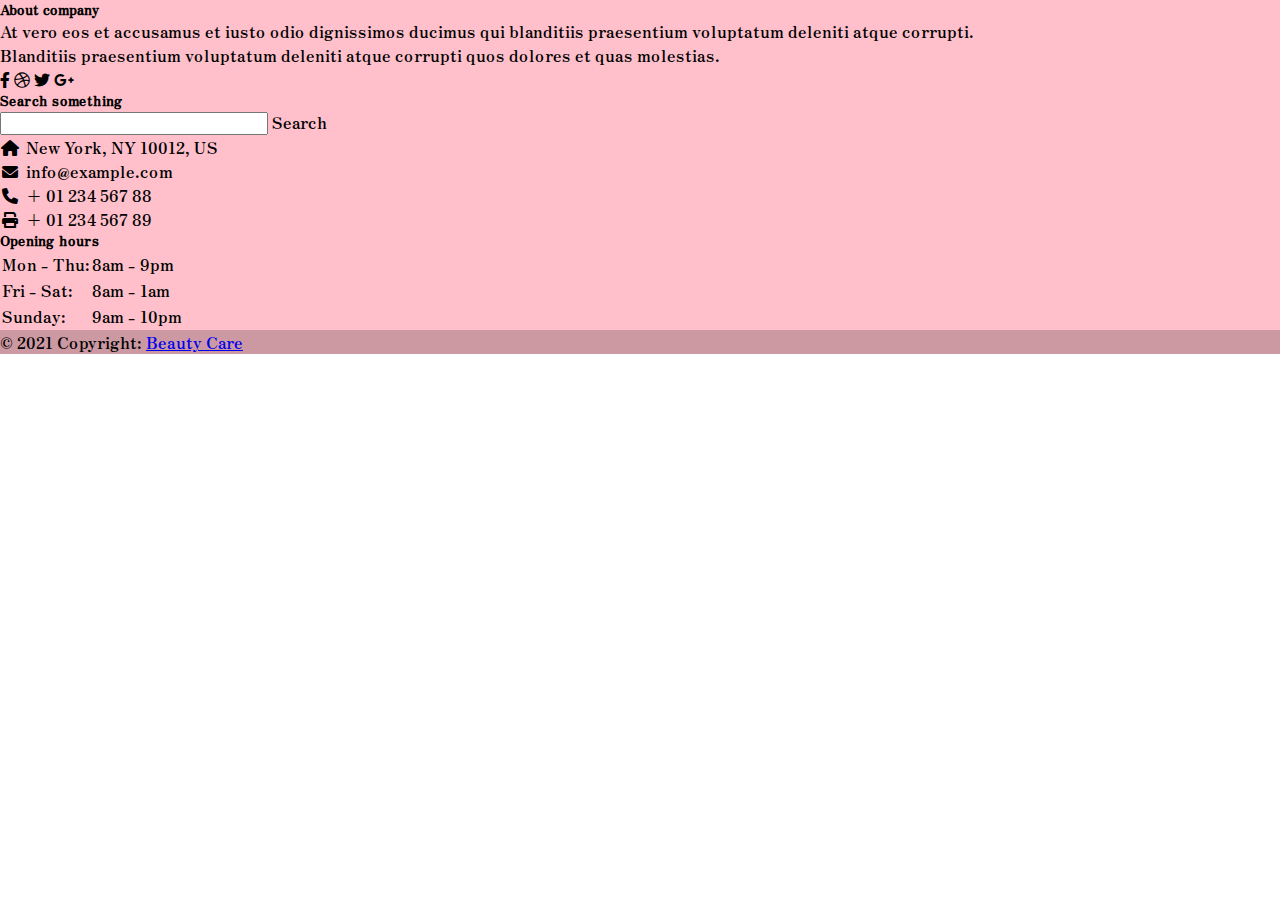
<file: footer.html>
<!DOCTYPE html>
<html lang="en">

<head>
  <meta charset="UTF-8" />
  <meta name="viewport" content="width=device-width, initial-scale=1.0" />
  <title>Beauty Care | Home</title>
  <!-- <link rel="stylesheet" href="css/bootstrap.min.css" /> -->

  <link rel="stylesheet" href="./asset/css/style.css">
  <link rel="stylesheet" href="https://cdn.jsdelivr.net/npm/bootstrap@4.6.1/dist/css/bootstrap.min.css"
    integrity="sha384-zCbKRCUGaJDkqS1kPbPd7TveP5iyJE0EjAuZQTgFLD2ylzuqKfdKlfG/eSrtxUkn" crossorigin="anonymous">
    <link rel="stylesheet" href="https://cdnjs.cloudflare.com/ajax/libs/font-awesome/6.0.0/css/all.min.css" integrity="sha512-9usAa10IRO0HhonpyAIVpjrylPvoDwiPUiKdWk5t3PyolY1cOd4DSE0Ga+ri4AuTroPR5aQvXU9xC6qOPnzFeg==" crossorigin="anonymous" referrerpolicy="no-referrer" />
</head>
<body>
    
<div>

<footer class="text-black text-center text-lg-start ">
<!-- Grid container -->
<div class="container p-4">
  <!--Grid row-->
  <div class="row mt-4">
    <!--Grid column-->
    <div class="col-lg-4 col-md-12 mb-4 mb-md-0">
      <h5 class="text-uppercase mb-4">About company</h5>

      <p>
        At vero eos et accusamus et iusto odio dignissimos ducimus qui blanditiis praesentium
        voluptatum deleniti atque corrupti.
      </p>

      <p>
        Blanditiis praesentium voluptatum deleniti atque corrupti quos dolores et quas
        molestias.
      </p>

      <div class="mt-4">
        <!-- Facebook -->
        <a type="button" class="btn btn-floating btn-primary btn-lg"><i class="fab fa-facebook-f"></i></a>
        <!-- Dribbble -->
        <a type="button" class="btn btn-floating btn-primary btn-lg"><i class="fab fa-dribbble"></i></a>
        <!-- Twitter -->
        <a type="button" class="btn btn-floating btn-primary btn-lg"><i class="fab fa-twitter"></i></a>
        <!-- Google + -->
        <a type="button" class="btn btn-floating btn-primary btn-lg"><i class="fab fa-google-plus-g"></i></a>
        <!-- Linkedin -->
      </div>
    </div>
    <!--Grid column-->

    <!--Grid column-->
    <div class="col-lg-4 col-md-6 mb-4 mb-md-0">
      <h5 class="text-uppercase mb-4 pb-1">Search something</h5>

      <div class="form-outline form-black mb-4">
        <input type="text" id="formControlLg" class="form-control form-control-lg" />
        <label class="form-label" for="formControlLg">Search</label>
      </div>

      <ul class="fa-ul" style="margin-left: 1.65em;">
        <li class="mb-3">
          <span class="fa-li"><i class="fas fa-home"></i></span><span class="ms-2">New York, NY 10012, US</span>
        </li>
        <li class="mb-3">
          <span class="fa-li"><i class="fas fa-envelope"></i></span><span class="ms-2">info@example.com</span>
        </li>
        <li class="mb-3">
          <span class="fa-li"><i class="fas fa-phone"></i></span><span class="ms-2">+ 01 234 567 88</span>
        </li>
        <li class="mb-3">
          <span class="fa-li"><i class="fas fa-print"></i></span><span class="ms-2">+ 01 234 567 89</span>
        </li>
      </ul>
    </div>
    <!--Grid column-->

    <!--Grid column-->
    <div class="col-lg-4 col-md-6 mb-4 mb-md-0">
      <h5 class="text-uppercase mb-4">Opening hours</h5>

      <table class="table text-center text-black">
        <tbody class="font-weight-normal">
          <tr>
            <td>Mon - Thu:</td>
            <td>8am - 9pm</td>
          </tr>
          <tr>
            <td>Fri - Sat:</td>
            <td>8am - 1am</td>
          </tr>
          <tr>
            <td>Sunday:</td>
            <td>9am - 10pm</td>
          </tr>
        </tbody>
      </table>
    </div>
    <!--Grid column-->
  </div>
  <!--Grid row-->
</div>
<!-- Grid container -->

<!-- Copyright -->
<div class="text-center p-3" style="background-color: rgba(0, 0, 0, 0.2);">
  © 2021 Copyright:
  <a class="text-white" href="#">Beauty Care</a>
</div>
<!-- Copyright -->
</footer>

</div>
</body>
</html>
</file>
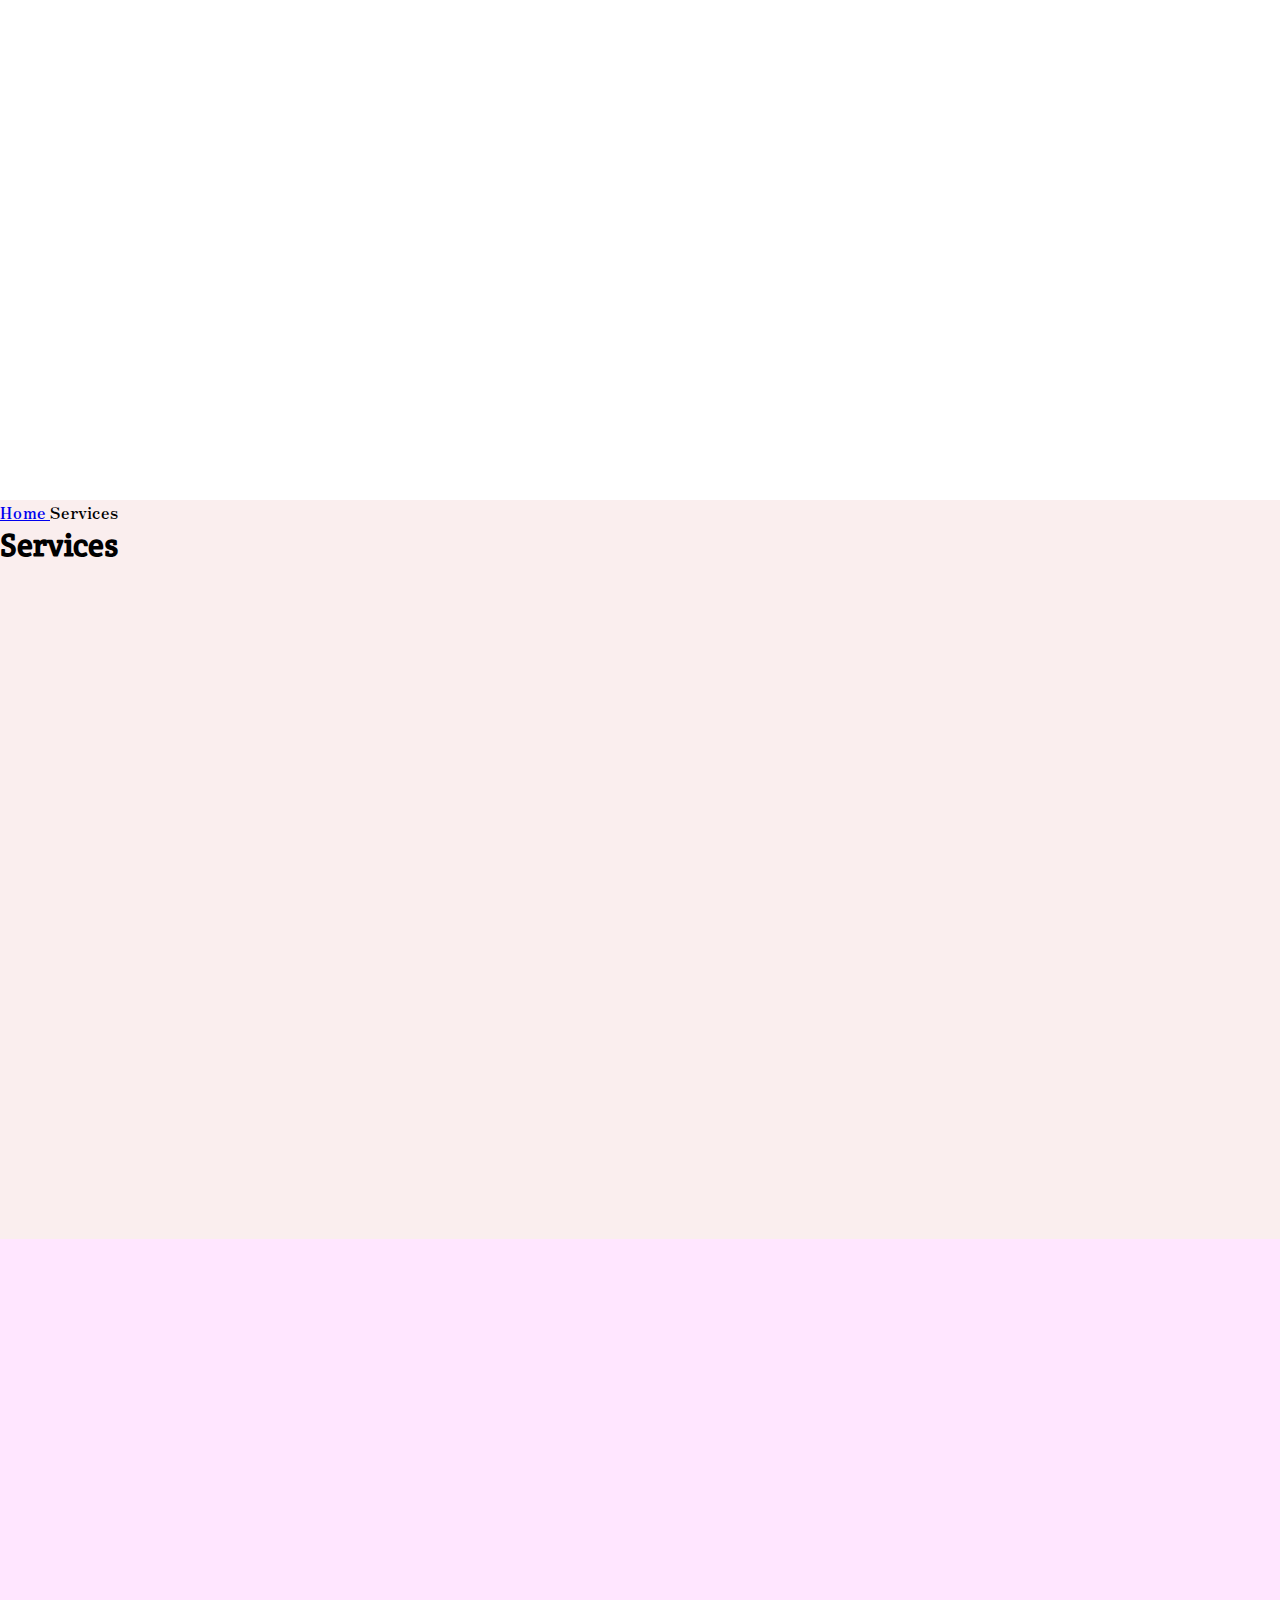
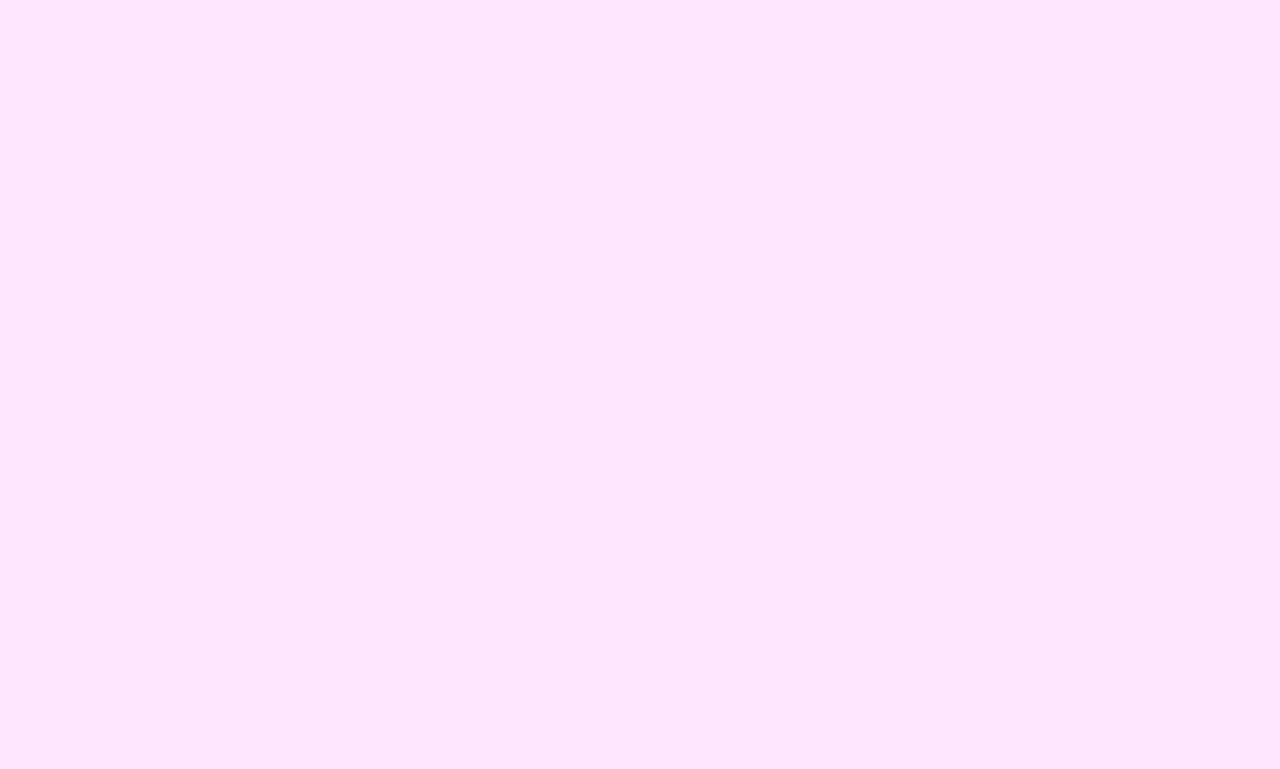
<file: services.html>
<!-- navbaar -->

<!-- main section -->

<!DOCTYPE html>
<html lang="en">
<head>
  <meta charset="UTF-8">
  <meta http-equiv="X-UA-Compatible" content="IE=edge">
  <meta name="viewport" content="width=device-width, initial-scale=1.0">
  <title>Bauty | Services</title>
  <link rel="stylesheet" href="./asset/css/intro.css">
  <link rel="stylesheet" href="./asset/css/style.css">
</head>
<body>
  <section class="hero-wrap hero-wrap-2 about_page_head" style="background-image:url(https://preview.colorlib.com/theme/kayelux/images/bg_2.jpg); height: 739px;">
    <div style="background-color: rgba(243, 213, 213, 0.397); height: 100vh;">
      <div class="container">
        <div class="row no-gutters slider-text align-items-end">
          <div class="col-md-9 mt-5">
            <p class="breadcrumbs mt-123"><span class="me-2"><a href="index.html">Home <i class="fa fa-chevron-right"></i></a></span> <span>Services<i class="fa fa-chevron-right"></i></span></p>
            <h1 class="mb-5 bread">Services</h1>
          </div>
        </div>
      </div>
    </div>
  </section>
  <section class="future_service">
    
  </section>
</body>
</html>
</file>
<file: asset/css/style.css>
@import url('https://fonts.googleapis.com/css2?family=Cookie&display=swap');
@import url('https://fonts.googleapis.com/css2?family=Estonia&family=Zen+Antique+Soft&display=swap');
@import url('https://fonts.googleapis.com/css2?family=Cookie&family=Crete+Round:ital@1&display=swap');

.banner-image {
  background-image: url('../../images/bg_1[1]\ \(4\).jpg');
  /* background-image: url('https://preview.colorlib.com/theme/kayelux/images/bg_1.jpg'); */
  background-size: cover;
  /* background-attachment: fixed; */
  background-position: center;
  background-repeat: no-repeat;
  background-size: cover;
  height: 100%;
 /* background-position: fixed; */
}
.main{
  background-attachment: fixed;
}

* {
  margin: 0;
  padding: 0;
  font-family: 'Zen Antique Soft', serif;
}

.bg-orange {
  background-color: pink;
  color: rgb(8, 8, 8);
}

.opaque-navbar {
  background-color: rgba(0, 0, 0, 0.062);
  /* Transparent = rgba(0,0,0,0) / Translucent = (0,0,0,0.5)  */
  height: 60px;
  border-bottom: 0px;
  /* color: black
  ; */
  transition: background-color .5s ease 0s;
}

.opaque-navbar.opaque {
  background-color: black;
  height: 60px;
  transition: background-color .5s ease 0s;
}

@media (max-width: 992px) {
  

  .opaque-navbar {
    background-color: rgb(0, 0, 0);
    height: 60px;
    transition: background-color .5s ease 0s;
  }

  /* .navbar-dark .navbar-nav{
  background-color: antiquewhite;
  padding: -10px;
  margin: 0px -17px;
 padding: -10px;
} */

}




@media(max-width: 920px) {
    
  
    .navbar{
      background-color: rgb(247, 144, 107);
    }

    .para {
        min-height: 800px;
       
    }
}

/* About Page */

.about{
  
  /* padding: 50px 0px 0px 0px; */
}
.text1{
  text-align: center;
  margin-top: 200px;

}
.about_page_head{

  background-size: cover;

  background-repeat: no-repeat;
  background-attachment: fixed;
  
}
.overlay{
  position: absolute; 
  bottom: 0; 
  background: rgb(0, 0, 0);
  background: rgba(0, 0, 0, 0.5); /* Black see-through */
  color: #f1f1f1; 
  width: 100%;
  transition: .5s ease;
  opacity:0;
  color: white;
  font-size: 20px;
  padding: 20px;
  text-align: center;
  z-index: -1;
}

.mt-123{
  margin-top: 500px;
}
/* buttons */
 .myservice1{
  background-color: white;
  box-shadow: rgba(0, 0, 0, 0.1) 0px 10px 15px -3px, rgba(0, 0, 0, 0.05) 0px 4px 6px -2px;
 
 }
 .myservice1:hover{
  box-shadow: none;
 }
 .myservice1>a{
  color: rgb(243, 140, 157);
  text-decoration: none;
 }
 .myservice2{
  background-color: pink;
  box-shadow: rgba(0, 0, 0, 0.1) 0px 10px 15px -3px, rgba(0, 0, 0, 0.05) 0px 4px 6px -2px;
 }
 .myservice2:hover{
  box-shadow: none;
 }
 .myservice2>a{
  color: black;
  text-decoration: none;
 }

  /* future service */
  
  .future_service{
   background-image: url("http://127.0.0.1:5500/images/bg_4f5.png");
   position: relative;
   animation: slide-left 5s infinite;
   background-size: cover;
   overflow:hidden;
   background-repeat: no-repeat;
    min-height: 120vh;
    background-color:  #ffe6ff;
    padding-bottom: 50px;
  }
  .features {
    background-color: #f9f9f9;
  }
  .feature-item {
    margin-bottom: 50px;
  }
  .feature-item h3 {
    font-size: 24px;
    font-weight: bold;
    margin-bottom: 10px;
  }
  
  .feature-item p {
    font-size: 16px;
    color: #555;
  }
  
  .feature-item img {
    max-width: 100%;
  }
  
  .sec4{
    margin-top: 65px ;
  }
  /*positions*/
  .s41{
      margin: 0px 0px 0px 15px;
  }
  .s42{
    margin: 50px 170px 0px 0px;
    /* border: 1px solid black; */
  }
  .s43{
    margin: 50px 130px 0px 0px;
    /* border: 1px solid black; */
  }

/* Price css */
.pricing{
  min-height: 90vh;

}
.price{
 
 border: 2px solid rgb(241, 178, 178);
}
.price:hover{
  background-color: pink;
  transform: scale(1.1);
  transition: all ease-in-out 0.3s;
}

/* appointment */

.appointment_section {
  min-height: 90vh;
  background-color: #ffe6e6;
}

/* blog css */
.blog{
min-height: 90vh;

}


/* serbices */

.icons a{
  text-decoration: none;
  color: white;
}

.icon ion-icon{
  color: rgb(0, 0, 0);
  font-size: 30px;
  padding-left: 14px;
  padding-top: 5px;
  transition: 0.3s ease;
}

.icon ion-icon:hover{
  color: #e67213;
}

/* Our Expert Makeup & Beautician Artist */

/* icon font color=#8c8c8c */
footer{
  background-color: pink;
  background-image: url('https://preview.colorlib.com/theme/kayelux/images/xbg_2.jpg.pagespeed.ic.k2FHEGn_FG.webp');
  color: black;
  /* background-color: rgb(255, 255, 255); */
  /*this is just comment outmessage  */
}
</file>
<file: asset/css/intro.css>
@import url('https://fonts.googleapis.com/css2?family=Cookie&display=swap');
@import url('https://fonts.googleapis.com/css2?family=Estonia&family=Zen+Antique+Soft&display=swap');
@import url('https://fonts.googleapis.com/css2?family=Cookie&family=Crete+Round:ital@1&display=swap');
h1,h2 ,h3, h4{
  font-family: 'Crete Round', serif;
}
p{
  font-family: 'Zen Antique Soft', serif;
}
.intro_section{
  display: flex;
  flex-direction: column;
  min-height: 100vh;
}
.content{
  display: flex;
  flex-direction: column;
  justify-content: center;
  align-items: center;
  width: 100%;
  height: 100vh;
}
li>a:hover{

  color: red;
  /* border: 1px solid black; */
  /* color: #316ce8; */
}
.intro{
  padding-left: 50%;
  display: flex;
  align-items: center;
  align-self:center;
  /* background-attachment: fixed; */
  justify-content: center;
  text-align: center;
   flex-direction: column;
    font-family: 'Crete Round', serif;
    /* font-size: 60px; */
   
}
.btn-outline-danger{
   margin: 15px 0px 0px 0px;
}
/* body{
  width: 100%;
} */

/* navbar */
/* .ml-auto{
  /* border: 1px solid; */
  /* width: 50%; */
  /* color: black;
  display: flex; */
  /* gap: 3vh; */
  /* justify-content: space-between;

/* } */ 
/* .btnnn{
  padding-left: 50%;
  display: flex;
  a
lign-items: center;
  align-self:center;
  justify-content: center;
  text-align: center;
 
   
   
    font-family: 'Crete Round', serif;
} */

.about{
  min-height: 90vh;
  background-color: rgba(249, 232, 232, 0.623);
}
.services{
  min-height: 90vh;
  background-color: rgba(250, 227, 227, 0.979);
  padding-top: 50px;
  
}
.featured{
  margin: 0px;
  padding: 10px;
}
.featured:hover{
  border-radius: 50px;
  box-shadow: 2px 2px 2px 2px #fcd9fc;
  /* border: 2px solid rgba(250, 227, 227, 0.979); */
  transition: all ease 0.3ms;
}
.team{
  min-height: 90vh;
  background-color: #fadfdf;
}

@import url(//fonts.googleapis.com/css?family=Montserrat:300,500);
.team4 {
  font-family: "Montserrat", sans-serif;
	color: black;
  font-weight: 300;
}

.team4 h1, .team4 h2, .team4 h3, .team4 h4, .team4 h5, .team4 h6 {
  color: darkgoldenrod;
}

.team4 .font-weight-medium {
	font-weight: 500;
}

.team4 h5 {
    line-height: 22px;
    font-size: 18px;
}

.team4 .subtitle {
    color: grey;
    line-height: 24px;
		font-size: 13px;
}

.team4 ul li a {
  color: #8d97ad;
  padding-right: 15px;
  -webkit-transition: 0.1s ease-in;
  -o-transition: 0.1s ease-in;
  transition: 0.1s ease-in;
}

.team4 ul li a:hover {

  -webkit-transform: translate3d(0px, -5px, 0px);
  transform: translate3d(0px, -5px, 0px);
	color: red;
}
footer{
  background-color: rgb(247, 144, 107);
}
.blog{
  min-height: 90vh;
}
</file>
